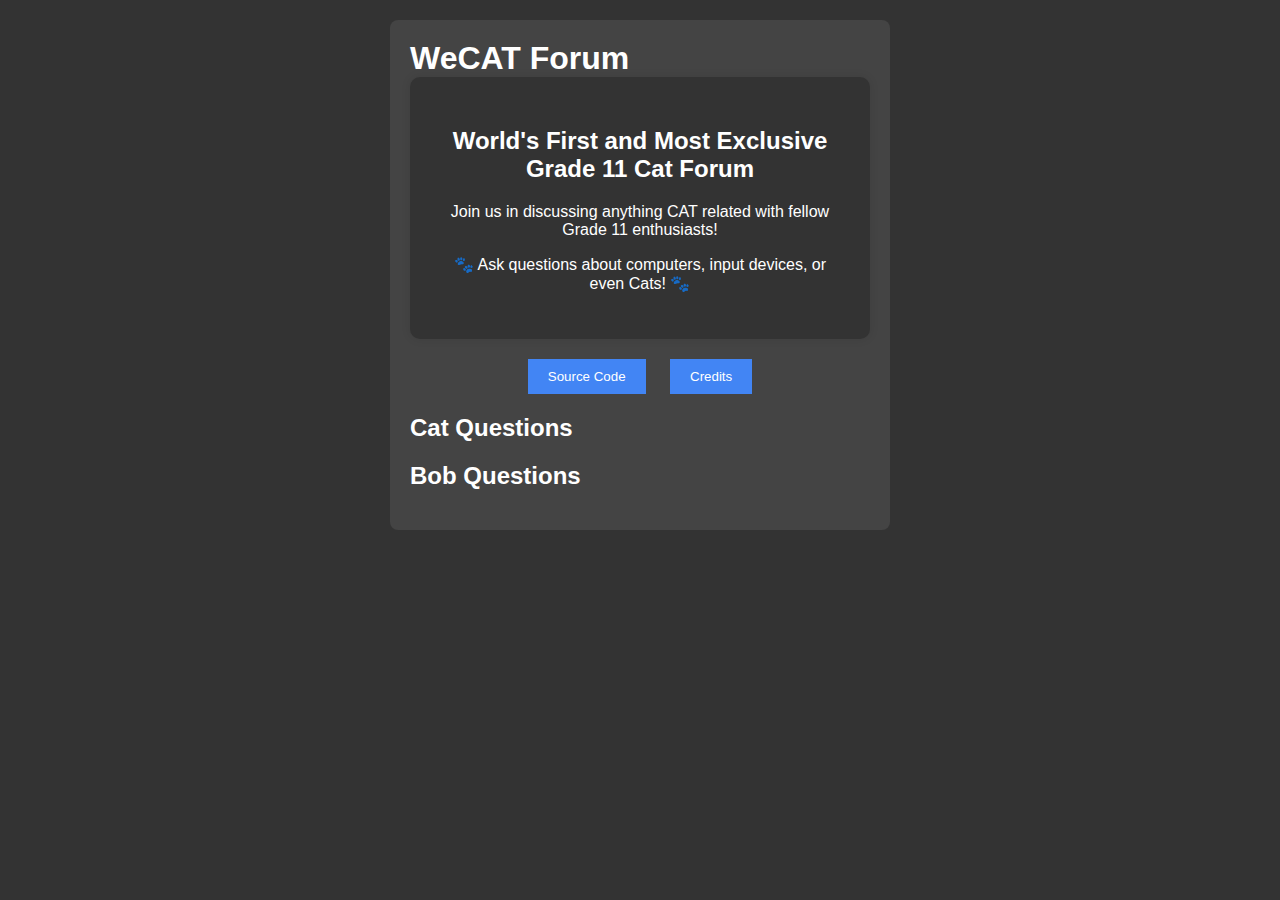
<file: index.html>
<!DOCTYPE html>
<html lang="en">
<head>
    <meta charset="UTF-8">
    <meta name="viewport" content="width=device-width, initial-scale=1.0">
    <link rel="stylesheet" href="styles.css">
    <title>WeCAT Forum</title>
</head>
<body>

<div class="forum-container">
    <h1>WeCAT Forum</h1>
    <div class="container">
        <div class="forum-box">
            <h2>World's First and Most Exclusive Grade 11 Cat Forum</h2>
            <p>Join us in discussing anything CAT related with fellow Grade 11 enthusiasts!</p>
            <p>🐾 Ask questions about computers, input devices, or even Cats! 🐾</p>
        </div>
    </div>
    <div class="buttons">
        <a href="https://github.com/Altyd/CatForum"><button>Source Code</button></a>
        <a href="credits.html"><button>Credits</button></a>
    </div>
    
    <div class="categories">
        <h2 onmouseover="showThreads('CatQuestions')" onmouseout="hideThreads('CatQuestions')">Cat Questions</h2>
        <div id="CatQuestions" class="threads" style="display:none;">
            <a href="Threads/thread1.html"><h3>Biometric input</h3></a>
            <a href="Threads/thread2.html"><h3>Interactive whiteboards</h3></a>
            <a href="Threads/thread3.html"><h3>Types of input</h3></a>
            <a href="Threads/thread4.html"><h3>Goods and service</h3></a>
            <a href="Threads/thread5.html"><h3>Examples of devices</h3></a>
            <!-- Add more thread titles as needed -->
        </div>
        
        <h2 onmouseover="showThreads('BobQuestions')" onmouseout="hideThreads('BobQuestions')">Bob Questions</h2>
        <div id="BobQuestions" class="threads" style="display:none;">
            <a href="Threads/thread6.html"><h3>What hairstyle does Bob have?</h3></a>
            <a href="Threads/thread7.html"><h3>Where is Bob from?</h3></a>
            <a href="Threads/thread8.html"><h3>How smart is Bob?</h3></a>
            <!-- Threads related to Bob Questions will be displayed here -->
        </div>
        
        <!-- Add more categories and their respective threads as needed -->
    </div>

</div>

<script>
    function showThreads(category) {
        // Hide all thread divs
        var threadDivs = document.querySelectorAll('.threads');
        threadDivs.forEach(function(div) {
            div.style.display = 'none';
        });

        // Show the selected category's thread div
        var selectedCategoryDiv = document.getElementById(category);
        if (selectedCategoryDiv) {
            selectedCategoryDiv.style.display = 'block';
        }

        // Change color on hover
        var selectedCategory = document.querySelector('h2#' + category);
        if (selectedCategory) {
            selectedCategory.style.color = '#0f4'; // Change to desired hover color
        }
    }

    function hideThreads(category) {
        // Change color back on mouseout
        var selectedCategory = document.querySelector('h2#' + category);
        if (selectedCategory) {
            selectedCategory.style.color = ''; // Change to default color
        }
    }
</script>

</body>
</html>
</file>
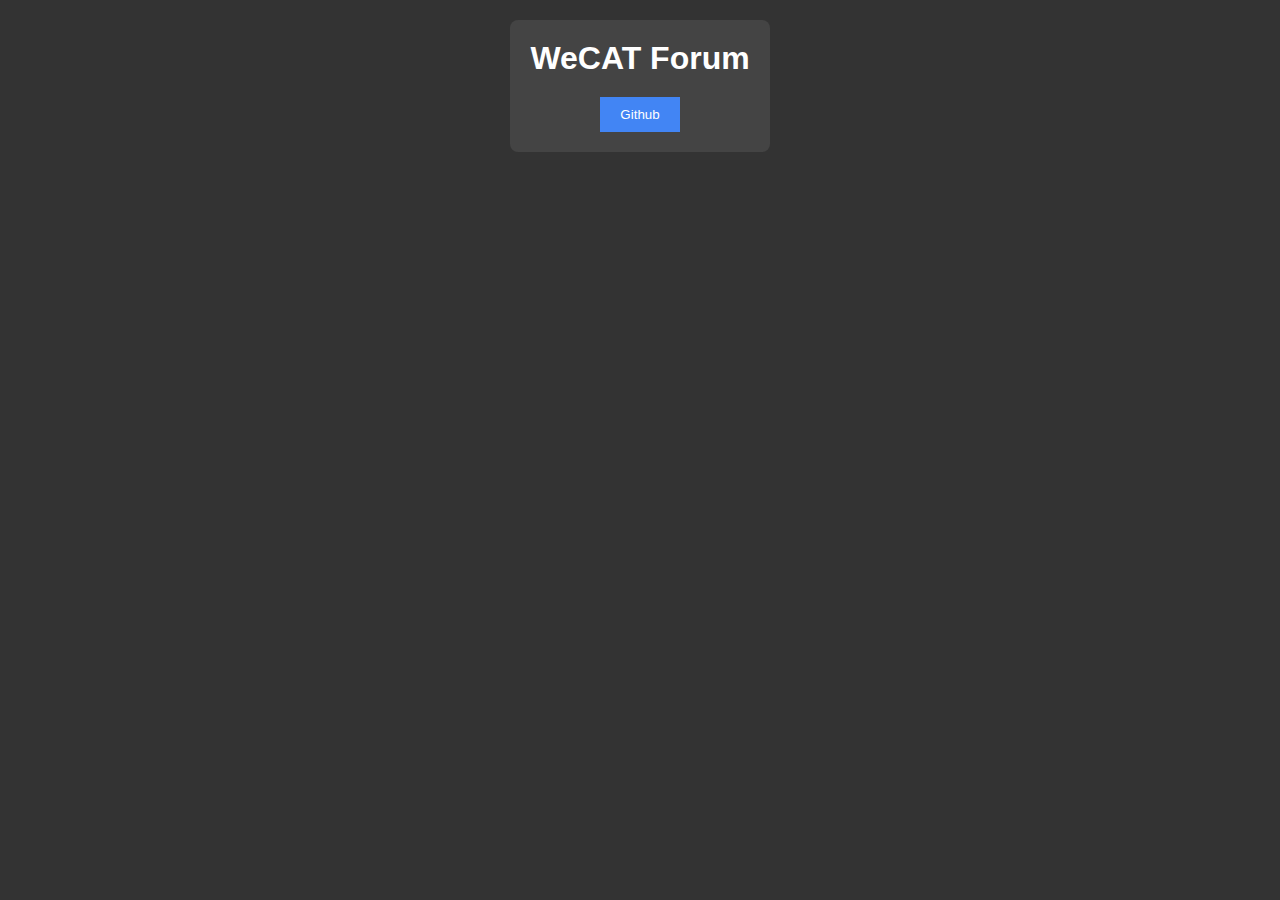
<file: credits.html>
<!DOCTYPE html>
<html lang="en">
<head>
    <meta charset="UTF-8">
    <meta name="viewport" content="width=device-width, initial-scale=1.0">
    <link rel="stylesheet" href="styles.css">
    <style>
        /* Add your animations and styles for the credits here */
        .credits-container {
            text-align: center;
            margin-top: 50px;
        }

        .credit-item {
            margin: 10px;
            opacity: 0;
            transform: translateY(20px);
            transition: opacity 0.5s ease, transform 0.5s ease;
        }

        .credit-item.show {
            opacity: 1;
            transform: translateY(0);
        }
    </style>
    <title>WeCAT Forum - Credits</title>
</head>
<body>

<div class="forum-container">
    <h1>WeCAT Forum</h1>
    <div class="container">
        <!-- Your existing forum content here -->
    </div>
    <div class="buttons">
        <a href="https://github.com/Altyd/CatForum"><button>Github</button></a>
    </div>
    
    <div class="categories">
        <!-- Your existing category and thread sections here -->
    </div>
</div>

<!-- Credits Section -->
<div class="credits-container">
    <!-- Add more credit items as needed -->

    <!-- Add animations to credit items using JavaScript -->
    <script>
        document.addEventListener('DOMContentLoaded', function () {
            var creditItems = document.querySelectorAll('.credit-item');

            setTimeout(function () {
                creditItems.forEach(function (item, index) {
                    setTimeout(function () {
                        item.classList.add('show');
                    }, index * 200); // Adjust the delay as needed
                });
            }, 500); // Adjust the initial delay as needed
        });
    </script>
</div>

<script>
    // Your existing JavaScript functions here
</script>

</body>
</html>
</file>
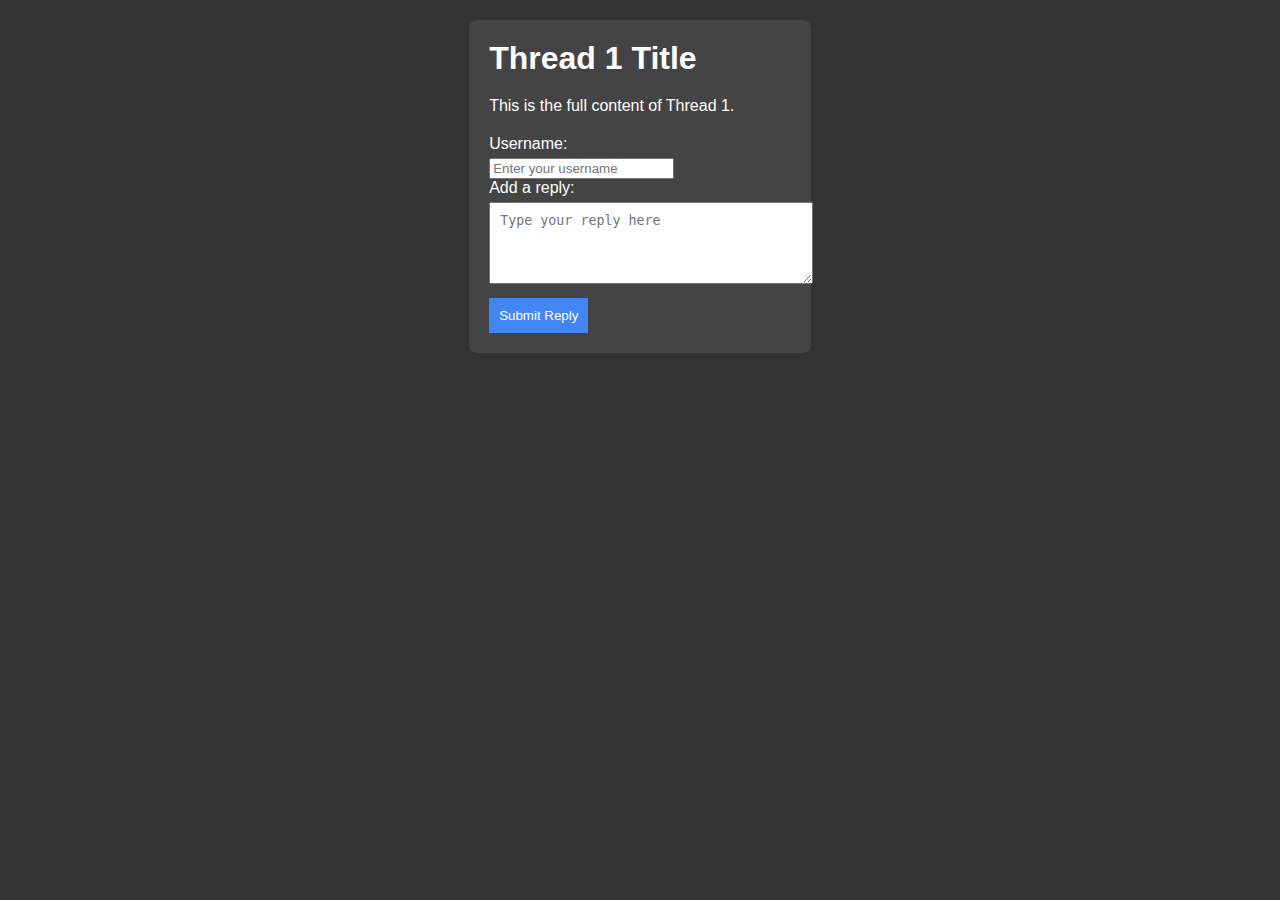
<file: thread1.html>
<!-- index.html -->

<!DOCTYPE html>
<html lang="en">
<head>
    <meta charset="UTF-8">
    <meta name="viewport" content="width=device-width, initial-scale=1.0">
    <link rel="stylesheet" href="styles.css">
    <title>Thread 1</title>
    <script src="reply.js" defer></script>
</head>
<body>

<div class="thread-container">
    <h1>Thread 1 Title</h1>

    <div class="thread-content">
        <!-- Full thread content goes here -->
        <p>This is the full content of Thread 1.</p>
        <!-- Display replies -->
        <div class="replies" id="replies-container">
            <!-- Replies will be dynamically added here -->
            <!-- <p>User1: This is a reply.</p> -->
        </div>

        <!-- Reply form -->
        <form id="reply-form" class="reply-form">
            <label for="username">Username:</label>
            <input type="text" id="username" name="username" placeholder="Enter your username" required>
            <label for="reply-text">Add a reply:</label>
            <textarea id="reply-text" name="reply-text" rows="4" placeholder="Type your reply here" required></textarea>
            <button class="submit-reply" onclick="updateGist()">Submit Reply</button>
        </form>
    </div>
</div>

<script src="reply.js" defer></script>
<script>
// Async function to update Gist
async function updateGist() {
    // Specify your Gist ID and GitHub token
    const gistId = 'baf0e63608ec96905283d15949cb3271';
    const accessToken = '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';
    // URL for updating a Gist
    const updateUrl = `https://api.github.com/gists/${gistId}`;

    try {
        // Fetch existing Gist content
        const existingGist = await fetch(updateUrl, {
            headers: {
                Authorization: `Bearer ${accessToken}`,
            },
        }).then(response => response.json());

        // Parse the existing content as JSON
        const existingContentArray = existingGist.files['file.txt'] ? JSON.parse(existingGist.files['file.txt'].content) : [];

        // Get the username and text from the form
        const username = document.getElementById('username').value;
        const newContent = document.getElementById('reply-text').value;

        // Add the new reply to the existing content array
        existingContentArray.push({
            "username": username,
            "text": newContent
        });

        // Update the Gist with the modified content
        existingGist.files['file.txt'] = {
            content: JSON.stringify(existingContentArray, null, 2),
        };

        // Make a PATCH request to update the Gist
        const response = await fetch(updateUrl, {
            method: 'PATCH',
            headers: {
                Authorization: `Bearer ${accessToken}`,
                'Content-Type': 'application/json',
            },
            body: JSON.stringify(existingGist),
        });

        if (!response.ok) {
            throw new Error(`Failed to update replies: ${response.statusText}`);
        }

        const updatedGist = await response.json();
        console.log('Gist updated successfully:', updatedGist);
        alert('New reply added successfully!');
    } catch (error) {
        console.error('Error updating Gist:', error.message);
        alert('Error check the console for details.');
    }
}

  </script>
</body>
</html>
</file>
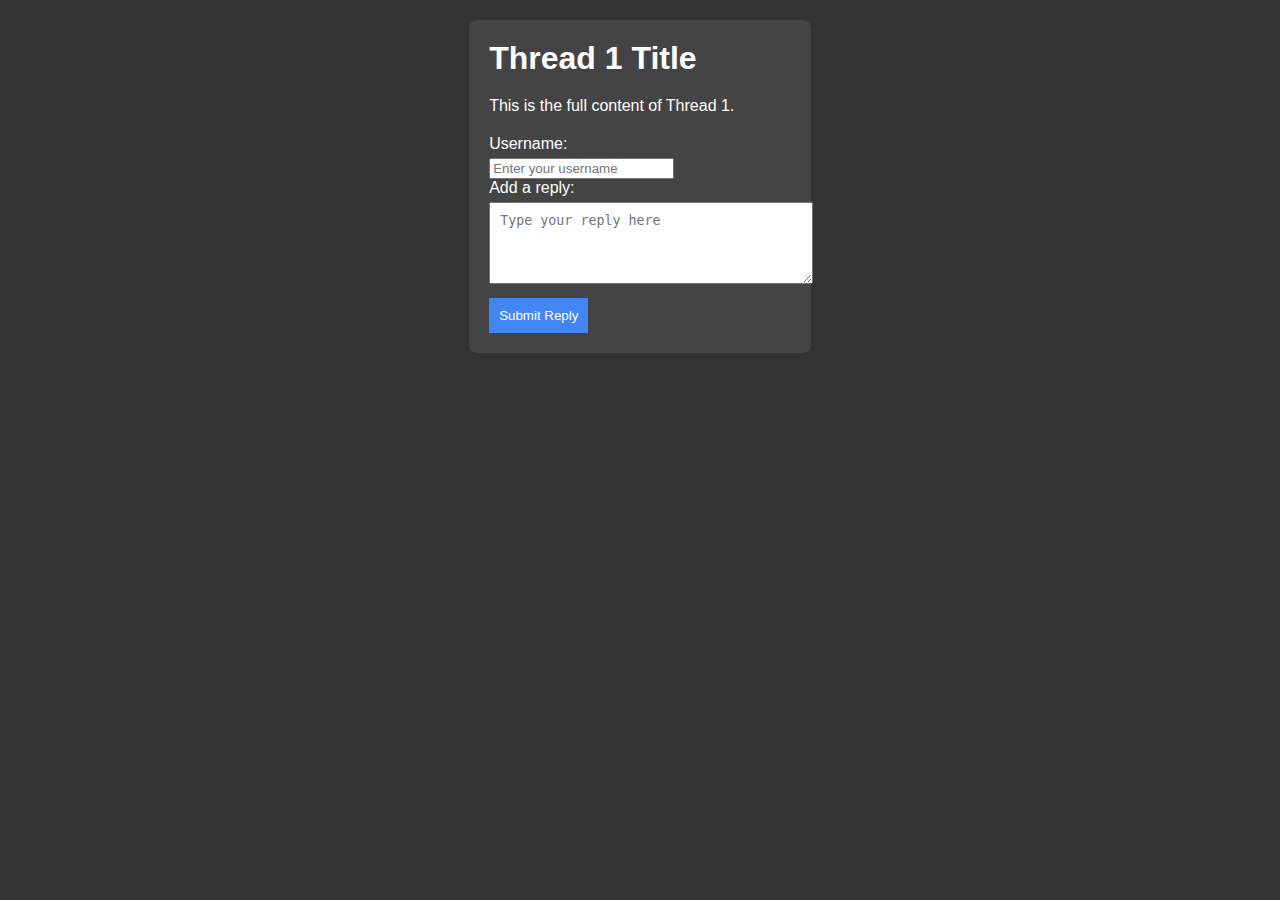
<file: thread3 copy.html>
<!-- index.html -->

<!DOCTYPE html>
<html lang="en">
<head>
    <meta charset="UTF-8">
    <meta name="viewport" content="width=device-width, initial-scale=1.0">
    <link rel="stylesheet" href="styles.css">
    <title>Thread 1</title>
    <script src="reply.js" defer></script>
</head>
<body>

<div class="thread-container">
    <h1>Thread 1 Title</h1>

    <div class="thread-content">
        <!-- Full thread content goes here -->
        <p>This is the full content of Thread 1.</p>
        <!-- Display replies -->
        <div class="replies" id="replies-container">
            <!-- Replies will be dynamically added here -->
            <!-- <p>User1: This is a reply.</p> -->
        </div>

        <!-- Reply form -->
        <form id="reply-form" class="reply-form">
            <label for="username">Username:</label>
            <input type="text" id="username" name="username" placeholder="Enter your username" required>
            <label for="reply-text">Add a reply:</label>
            <textarea id="reply-text" name="reply-text" rows="4" placeholder="Type your reply here" required></textarea>
            <button type="submit" class="submit-reply">Submit Reply</button>
        </form>
    </div>
</div>

<script src="reply.js" defer></script>
</body>
</html>
</file>
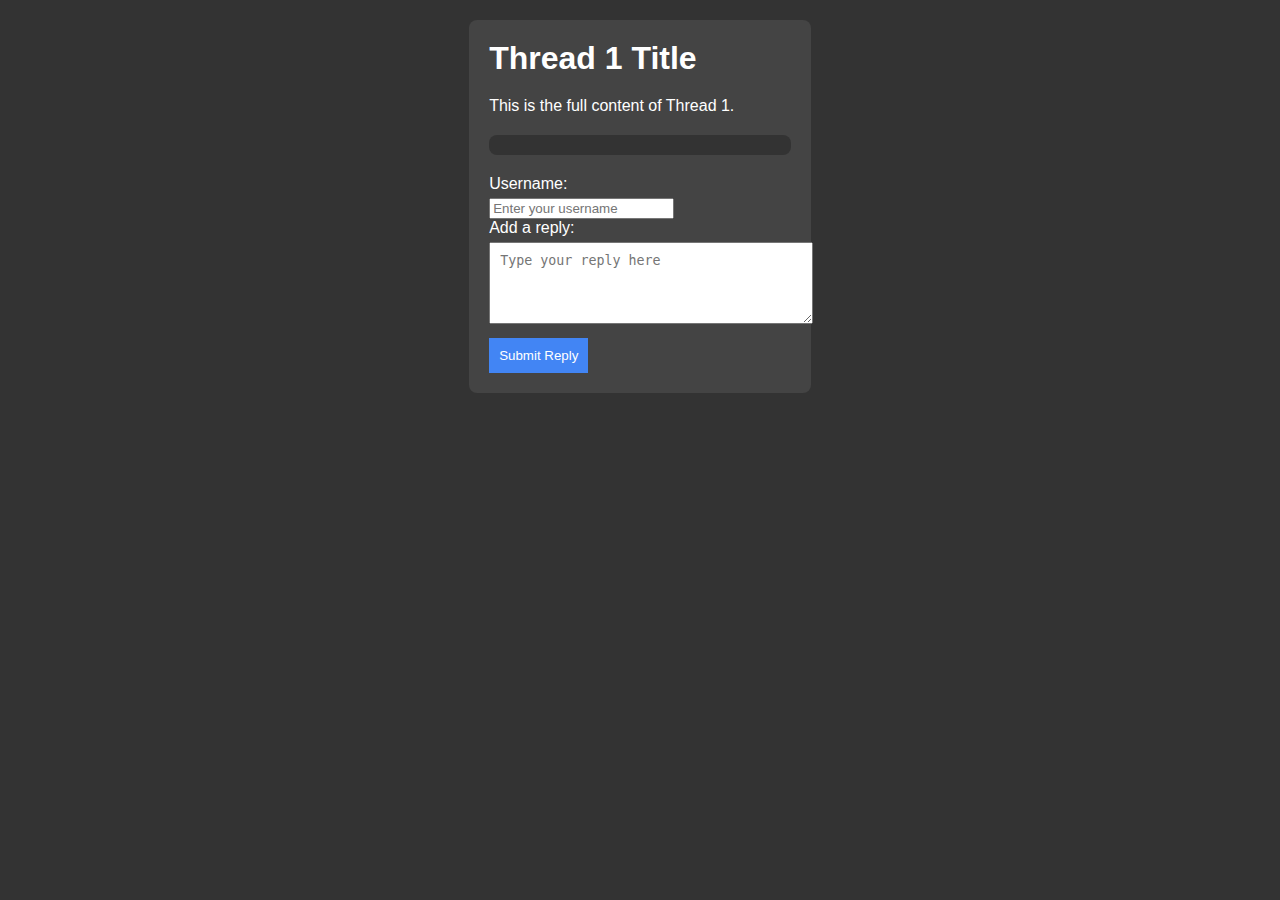
<file: Threads/thread1.html>
<!-- index.html -->

<!DOCTYPE html>
<html lang="en">
<head>
    <meta charset="UTF-8">
    <meta name="viewport" content="width=device-width, initial-scale=1.0">
    <link rel="stylesheet" href="styles.css">
    <title>Thread 1</title>
    <script src="reply.js" defer></script>
</head>
<body>

<div class="thread-container"data-gist-id="baf0e63608ec96905283d15949cb3271">
    <h1>Thread 1 Title</h1>

    <div class="thread-content">
        <!-- Full thread content goes here -->
        <p>This is the full content of Thread 1.</p>
        <!-- Display replies -->
        <p> </p>
        <!-- <p>User1: This is a reply.</p> -->
        <div class="replies" id="replies-container">
            <!-- Replies will be dynamically added here -->
        </div>

        <!-- Reply form -->
        <form id="reply-form" class="reply-form">
            <label for="username">Username:</label>
            <input type="text" id="username" name="username" placeholder="Enter your username" required>
            <label for="reply-text">Add a reply:</label>
            <textarea id="reply-text" name="reply-text" rows="4" placeholder="Type your reply here" required></textarea>
            <button class="submit-reply" onclick="updateGist()">Submit Reply</button>
        </form>
    </div>
</div>

<script src="reply.js" defer></script>
<script>
// Async function to update Gist
async function updateGist() {
    // Specify your Gist ID and GitHub token
    const gistId = 'baf0e63608ec96905283d15949cb3271';
    const accessToken = '';
    // URL for updating a Gist
    const updateUrl = `https://api.github.com/gists/${gistId}`;

    try {
        // Fetch existing Gist content
        const existingGist = await fetch(updateUrl, {
            headers: {
                Authorization: `Bearer ${accessToken}`,
            },
        }).then(response => response.json());

        // Parse the existing content as JSON
        const existingContentArray = existingGist.files['file.txt'] ? JSON.parse(existingGist.files['file.txt'].content) : [];

        // Get the username and text from the form
        const username = document.getElementById('username').value;
        const newContent = document.getElementById('reply-text').value;

        // Add the new reply to the existing content array
        existingContentArray.push({
            "username": username,
            "text": newContent
        });

        // Update the Gist with the modified content
        existingGist.files['file.txt'] = {
            content: JSON.stringify(existingContentArray, null, 2),
        };

        // Make a PATCH request to update the Gist
        const response = await fetch(updateUrl, {
            method: 'PATCH',
            headers: {
                Authorization: `Bearer ${accessToken}`,
                'Content-Type': 'application/json',
            },
            body: JSON.stringify(existingGist),
        });

        if (!response.ok) {
            throw new Error(`Failed to update replies: ${response.statusText}`);
        }

        const updatedGist = await response.json();
        console.log('Gist updated successfully:', updatedGist);
        alert('New reply added successfully!');
    } catch (error) {
        console.error('Error updating Gist:', error.message);
        alert('Error check the console for details.');
    }
}

  </script>
</body>
</html>
</file>
<file: styles.css>
body {
    margin: 0;
    padding: 0;
    font-family: 'Arial', sans-serif;
    background-color: #333;
    color: #fff;
    display: flex;
    align-items: center;
    justify-content: center;
}

.forum-container,
.thread-container {
    max-width: 800px;
    margin: 20px auto;
    padding: 20px;
    background-color: #444;
    border-radius: 8px;
}

.threads {
    margin-top: 20px;
}

a {
    text-decoration: none;
    color: #fff;
}

h1, h3 {
    margin: 0;
}

.thread-content {
    margin-top: 20px;
}

.replies {
    margin-top: 20px;
}
.categories h2:hover {
    color: #333; /* Change to desired hover color */
}
.threads a:hover {
    color: #0f4; /* Change to desired hover color */
}
.reply {
    border: 1px solid #555;
    padding: 10px;
    margin-bottom: 10px;
}

.reply-form {
    margin-top: 20px;
}

label {
    display: block;
    margin-bottom: 5px;
}

textarea {
    width: 100%;
    padding: 10px;
    margin-bottom: 10px;
}

.submit-reply {
    background-color: #4285f4;
    color: #fff;
    border: none;
    padding: 10px;
    cursor: pointer;
    transition: background-color 0.3s;
}

.submit-reply:hover {
    background-color: #0f4;
}
        .forum-box {
            background-color: #333;
            border-radius: 10px;
            padding: 30px;
            box-shadow: 0 0 10px rgba(0, 0, 0, 0.1);
            text-align: center;
            max-width: 400px;
            animation: rotate 5s linear infinite, fadeInUp 1s forwards;
        }

        @keyframes rotate {
            0% {
                transform: rotate(0deg);
            }
            100% {
                transform: rotate(360deg);
            }
        }

        @keyframes fadeInUp {
            to {
                opacity: 1;
                transform: translateY(0);
            }
        }
/* Add more styles as needed */
.buttons {
    margin-top: 20px;
    text-align: center;
}

.buttons a {
    text-decoration: none;
    margin: 0 10px;
}

.buttons button {
    background-color: #4285f4;
    color: #fff;
    border: none;
    padding: 10px 20px;
    cursor: pointer;
    transition: background-color 0.3s;
}

.buttons button:hover {
    background-color: #0f4;
}
</file>
<file: Threads/styles.css>
body {
    margin: 0;
    padding: 0;
    font-family: 'Arial', sans-serif;
    background-color: #333;
    color: #fff;
    display: flex;
    align-items: center;
    justify-content: center;
}

.forum-container,
.thread-container {
    max-width: 800px;
    margin: 20px auto;
    padding: 20px;
    background-color: #444;
    border-radius: 8px;
}

.threads {
    margin-top: 20px;
}

a {
    text-decoration: none;
    color: #fff;
}

h1, h3 {
    margin: 0;
}

.thread-content {
    margin-top: 20px;
}

.replies {
    margin-top: 20px;
    background-color: #333; /* Change this to the desired gray background color */
    padding: 10px; /* Add padding for better appearance */
    border-radius: 8px; /* Add border-radius for rounded corners */
}
.categories h2:hover {
    color: #333; /* Change to desired hover color */
}
.threads a:hover {
    color: #0f4; /* Change to desired hover color */
}
.reply {
    border: 1px solid #555;
    padding: 10px;
    margin-bottom: 10px;
}

.reply-form {
    margin-top: 20px;
}

label {
    display: block;
    margin-bottom: 5px;
}

textarea {
    width: 100%;
    padding: 10px;
    margin-bottom: 10px;
}

.submit-reply {
    background-color: #4285f4;
    color: #fff;
    border: none;
    padding: 10px;
    cursor: pointer;
    transition: background-color 0.3s;
}

.submit-reply:hover {
    background-color: #0f4;
}
        .forum-box {
            background-color: #333;
            border-radius: 10px;
            padding: 30px;
            box-shadow: 0 0 10px rgba(0, 0, 0, 0.1);
            text-align: center;
            max-width: 400px;
            animation: rotate 5s linear infinite, fadeInUp 1s forwards;
        }

        @keyframes rotate {
            0% {
                transform: rotate(0deg);
            }
            100% {
                transform: rotate(360deg);
            }
        }

        @keyframes fadeInUp {
            to {
                opacity: 1;
                transform: translateY(0);
            }
        }
/* Add more styles as needed */
.buttons {
    margin-top: 20px;
    text-align: center;
}

.buttons a {
    text-decoration: none;
    margin: 0 10px;
}

.buttons button {
    background-color: #4285f4;
    color: #fff;
    border: none;
    padding: 10px 20px;
    cursor: pointer;
    transition: background-color 0.3s;
}

.buttons button:hover {
    background-color: #0f4;
}
</file>
